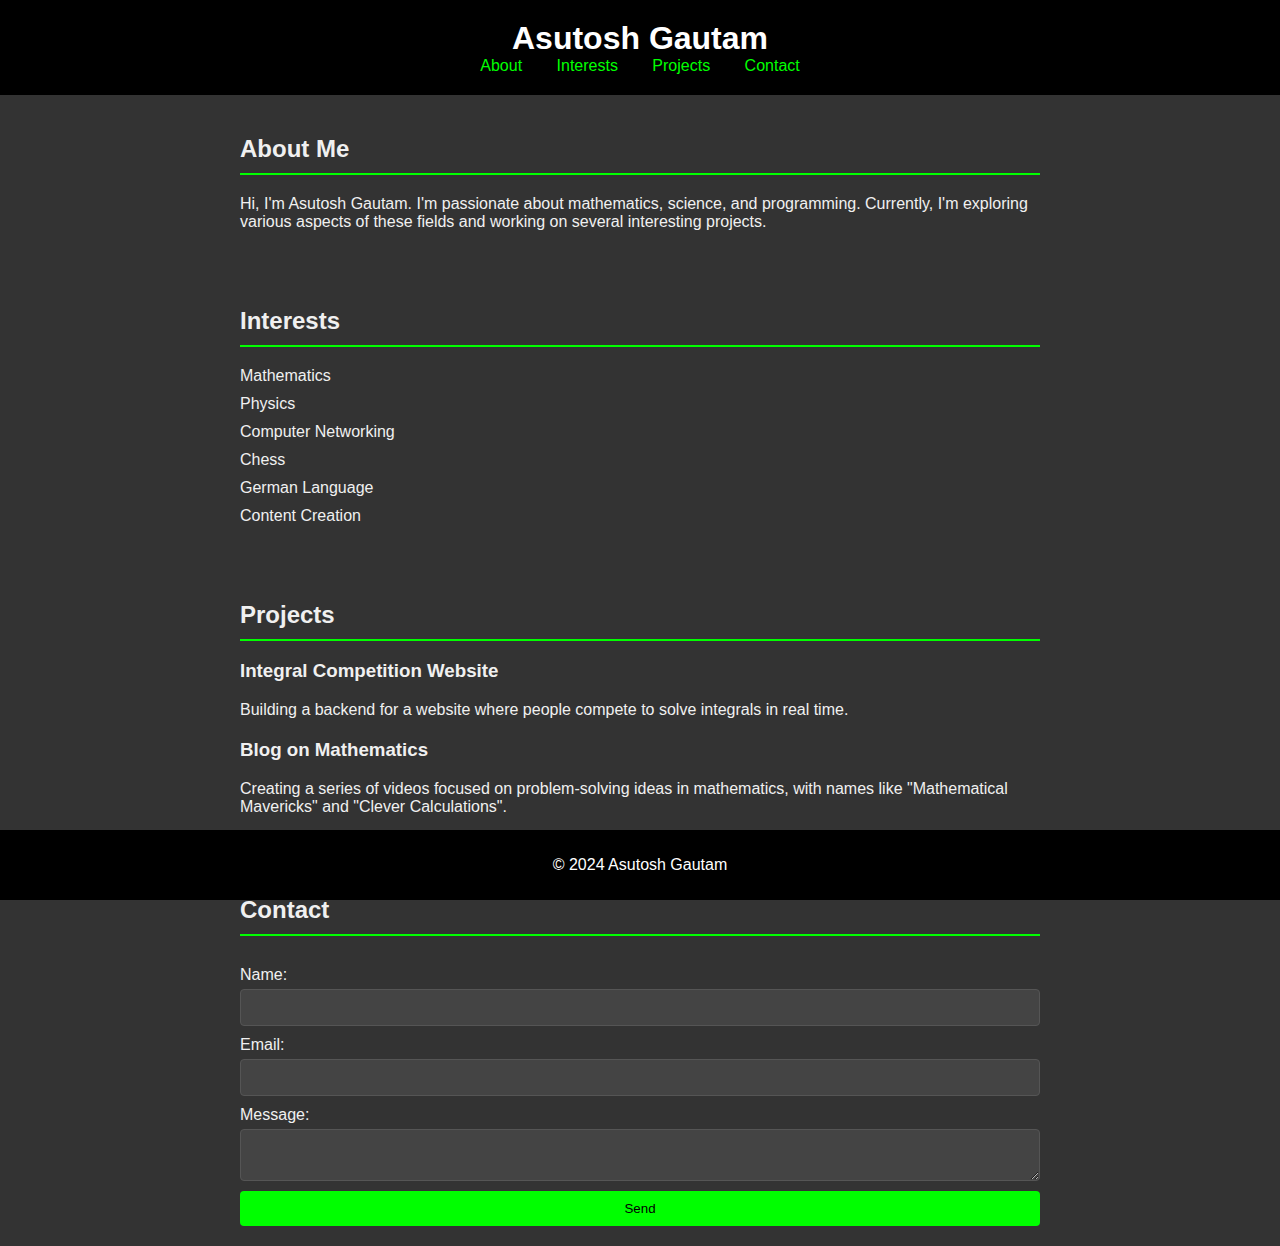
<file: index.html>
<!DOCTYPE html>
<html lang="en">
<head>
    <meta charset="UTF-8">
    <meta name="viewport" content="width=device-width, initial-scale=1.0">
    <title>Asutosh Gautam - Personal Site</title>
    <link rel="stylesheet" href="styles.css">
</head>
<body>
    <header>
        <h1>Asutosh Gautam</h1>
        <nav>
            <ul>
                <li><a href="#about">About</a></li>
                <li><a href="#interests">Interests</a></li>
                <li><a href="#projects">Projects</a></li>
                <li><a href="#contact">Contact</a></li>
            </ul>
        </nav>
    </header>
    <section id="about">
        <h2>About Me</h2>
        <p>Hi, I'm Asutosh Gautam. I'm passionate about mathematics, science, and programming. Currently, I'm exploring various aspects of these fields and working on several interesting projects.</p>
    </section>
    <section id="interests">
        <h2>Interests</h2>
        <ul>
            <li>Mathematics</li>
            <li>Physics</li>
            <li>Computer Networking</li>
            <li>Chess</li>
            <li>German Language</li>
            <li>Content Creation</li>
        </ul>
    </section>
    <section id="projects">
        <h2>Projects</h2>
        <div class="project">
            <h3>Integral Competition Website</h3>
            <p>Building a backend for a website where people compete to solve integrals in real time.</p>
        </div>
        <div class="project">
            <h3>Blog on Mathematics</h3>
            <p>Creating a series of videos focused on problem-solving ideas in mathematics, with names like "Mathematical Mavericks" and "Clever Calculations".</p>
        </div>
    </section>
    <section id="contact">
        <h2>Contact</h2>
        <form id="contact-form">
            <label for="name">Name:</label>
            <input type="text" id="name" name="name" required>
            <label for="email">Email:</label>
            <input type="email" id="email" name="email" required>
            <label for="message">Message:</label>
            <textarea id="message" name="message" required></textarea>
            <button type="submit">Send</button>
        </form>
    </section>
    <footer>
        <p>&copy; 2024 Asutosh Gautam</p>
    </footer>
    <script src="script.js"></script>
</body>
</html>
</file>
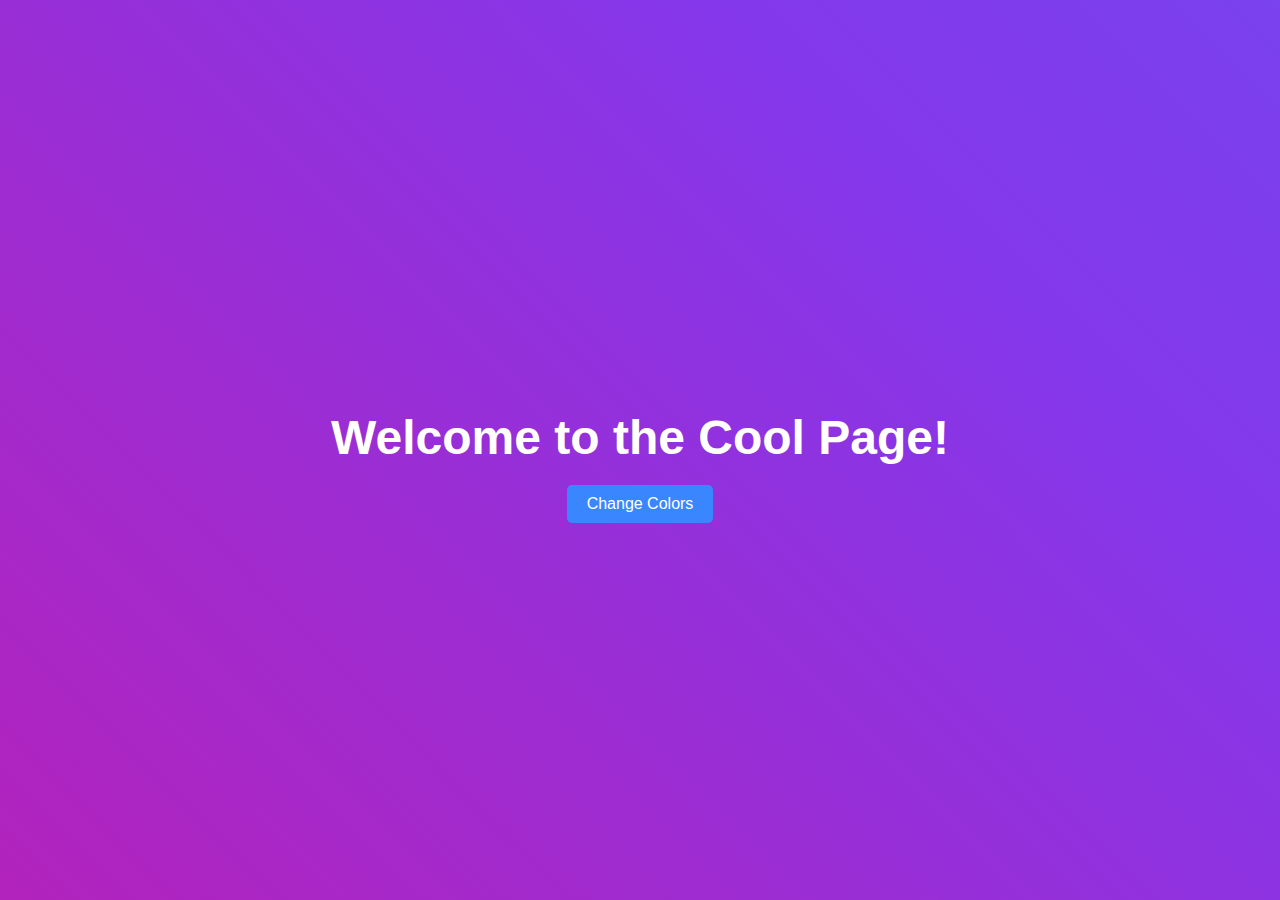
<file: Ampy.html>
<!DOCTYPE html>
<html lang="en">
<head>
    <meta charset="UTF-8">
    <meta name="viewport" content="width=device-width, initial-scale=1.0">
    <title>Cool Webpage</title>
    <style>
        body, html {
            margin: 0;
            padding: 0;
            width: 100%;
            height: 100%;
            overflow: hidden;
            font-family: 'Arial', sans-serif;
            display: flex;
            align-items: center;
            justify-content: center;
            background: linear-gradient(45deg, #ff006e, #8338ec, #3a86ff);
            background-size: 400% 400%;
            animation: gradientAnimation 15s ease infinite;
        }

        @keyframes gradientAnimation {
            0% { background-position: 0% 50%; }
            50% { background-position: 100% 50%; }
            100% { background-position: 0% 50%; }
        }

        .container {
            text-align: center;
            z-index: 1;
        }

        .container h1 {
            color: #fff;
            font-size: 3rem;
            margin-bottom: 20px;
        }

        .container button {
            padding: 10px 20px;
            font-size: 1rem;
            color: #fff;
            background: #3a86ff;
            border: none;
            border-radius: 5px;
            cursor: pointer;
            transition: background 0.3s ease;
        }

        .container button:hover {
            background: #8338ec;
        }

        .particles {
            position: absolute;
            top: 0;
            left: 0;
            width: 100%;
            height: 100%;
            z-index: 0;
            pointer-events: none;
        }

        .particle {
            position: absolute;
            width: 10px;
            height: 10px;
            background: rgba(255, 255, 255, 0.8);
            border-radius: 50%;
            opacity: 0;
            animation: float 5s infinite ease-in-out;
        }

        @keyframes float {
            0% {
                transform: translateY(0) scale(1);
                opacity: 0;
            }
            50% {
                transform: translateY(-50vh) scale(1.5);
                opacity: 1;
            }
            100% {
                transform: translateY(-100vh) scale(1);
                opacity: 0;
            }
        }
    </style>
</head>
<body>

<div class="container">
    <h1>Welcome to the Cool Page!</h1>
    <button onclick="changeColors()">Change Colors</button>
</div>

<div class="particles"></div>

<script>
    const particlesContainer = document.querySelector('.particles');

    function createParticle() {
        const particle = document.createElement('div');
        particle.classList.add('particle');
        particle.style.left = `${Math.random() * 100}vw`;
        particle.style.animationDelay = `${Math.random() * 5}s`;
        particle.style.animationDuration = `${2 + Math.random() * 3}s`;
        particlesContainer.appendChild(particle);

        setTimeout(() => {
            particle.remove();
        }, 5000);
    }

    setInterval(createParticle, 300);

    function changeColors() {
        const colors = [
            'linear-gradient(45deg, #ff006e, #8338ec, #3a86ff)',
            'linear-gradient(45deg, #ffbe0b, #fb5607, #ff006e)',
            'linear-gradient(45deg, #06d6a0, #118ab2, #073b4c)',
            'linear-gradient(45deg, #9b5de5, #f15bb5, #fee440)',
        ];
        const currentColor = document.body.style.background;
        let newColor;
        do {
            newColor = colors[Math.floor(Math.random() * colors.length)];
        } while (newColor === currentColor);

        document.body.style.background = newColor;
    }
</script>

</body>
</html>
</file>
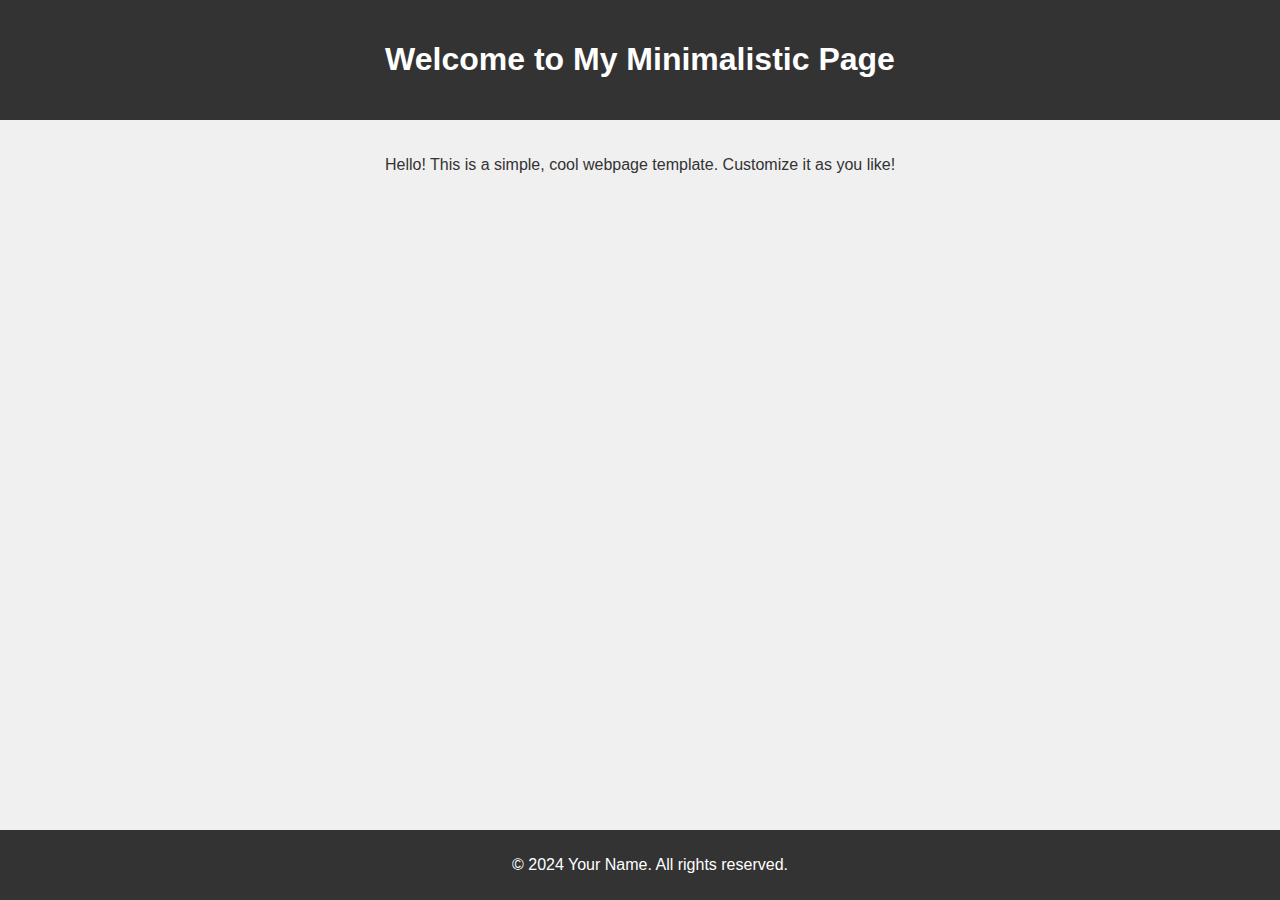
<file: B.html>
<!DOCTYPE html>
<html lang="en">
<head>
    <meta charset="UTF-8">
    <meta name="viewport" content="width=device-width, initial-scale=1.0">
    <title>Minimalistic Page</title>
    <style>
        body {
            font-family: Arial, sans-serif;
            background-color: #f0f0f0;
            color: #333;
            text-align: center;
            margin: 0;
            padding: 0;
        }
        header {
            background-color: #333;
            color: #fff;
            padding: 20px;
        }
        main {
            padding: 20px;
        }
        footer {
            background-color: #333;
            color: #fff;
            padding: 10px;
            position: fixed;
            width: 100%;
            bottom: 0;
        }
    </style>
</head>
<body>
    <header>
        <h1>Welcome to My Minimalistic Page</h1>
    </header>
    <main>
        <p>Hello! This is a simple, cool webpage template. Customize it as you like!</p>
    </main>
    <footer>
        <p>&copy; 2024 Your Name. All rights reserved.</p>
    </footer>
</body>
</html>
</file>
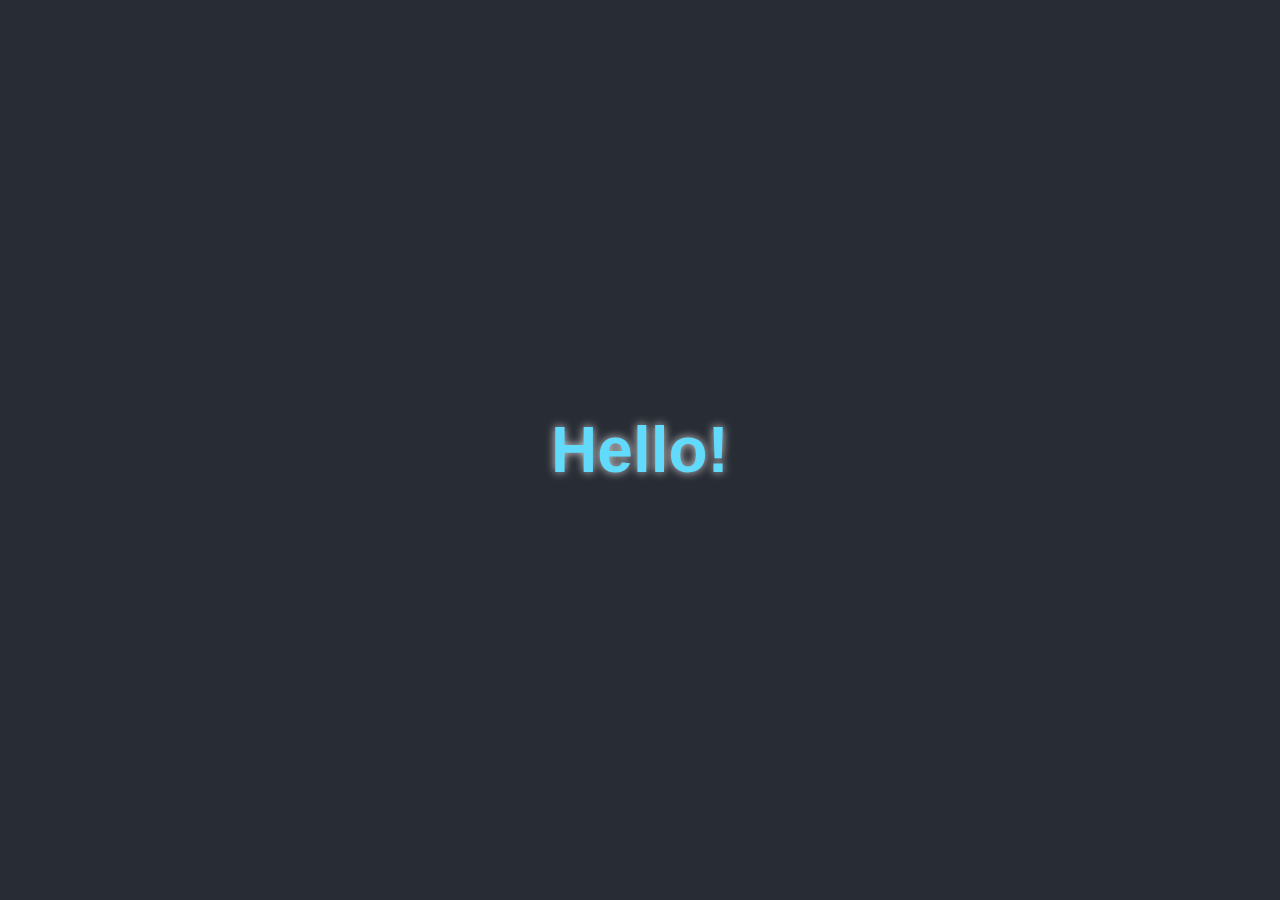
<file: M.html>
<!DOCTYPE html>
<html lang="en">
<head>
    <meta charset="UTF-8">
    <meta name="viewport" content="width=device-width, initial-scale=1.0">
    <title>Hello Creatively</title>
    <style>
        body {
            display: flex;
            justify-content: center;
            align-items: center;
            height: 100vh;
            margin: 0;
            background-color: #282c34;
            color: #61dafb;
            font-family: Arial, sans-serif;
        }
        .hello {
            font-size: 4rem;
            font-weight: bold;
            text-shadow: 0 0 10px rgba(255, 255, 255, 0.8);
            animation: glow 1.5s ease-in-out infinite alternate;
        }
        @keyframes glow {
            from {
                text-shadow: 0 0 10px rgba(255, 255, 255, 0.8);
            }
            to {
                text-shadow: 0 0 30px rgba(255, 255, 255, 1);
            }
        }
    </style>
</head>
<body>
    <div class="hello">Hello!</div>
</body>
</html>
</file>
<file: styles.css>
body {
    font-family: Arial, sans-serif;
    color: #f0f0f0;
    background-color: #333;
    margin: 0;
    padding: 0;
}

header {
    background: #000;
    color: #fff;
    padding: 20px;
    text-align: center;
}

header h1 {
    margin: 0;
}

nav ul {
    list-style: none;
    padding: 0;
    margin: 0;
}

nav ul li {
    display: inline;
    margin: 0 15px;
}

nav ul li a {
    color: #0f0;
    text-decoration: none;
}

nav ul li a:hover {
    text-decoration: underline;
}

section {
    padding: 20px;
    margin: 0 auto;
    max-width: 800px;
}

section h2 {
    border-bottom: 2px solid #0f0;
    padding-bottom: 10px;
}

ul {
    padding: 0;
    list-style: none;
}

ul li {
    margin-bottom: 10px;
}

.project {
    margin-bottom: 20px;
}

form {
    display: flex;
    flex-direction: column;
}

form label {
    margin-top: 10px;
}

form input, form textarea {
    padding: 10px;
    margin-top: 5px;
    border: 1px solid #555;
    border-radius: 4px;
    background-color: #444;
    color: #f0f0f0;
}

form button {
    margin-top: 10px;
    padding: 10px;
    background-color: #0f0;
    border: none;
    border-radius: 4px;
    color: #000;
    cursor: pointer;
}

form button:hover {
    background-color: #0c0;
}

footer {
    background: #000;
    color: #fff;
    text-align: center;
    padding: 10px 0;
    position: fixed;
    bottom: 0;
    width: 100%;
}
</file>
